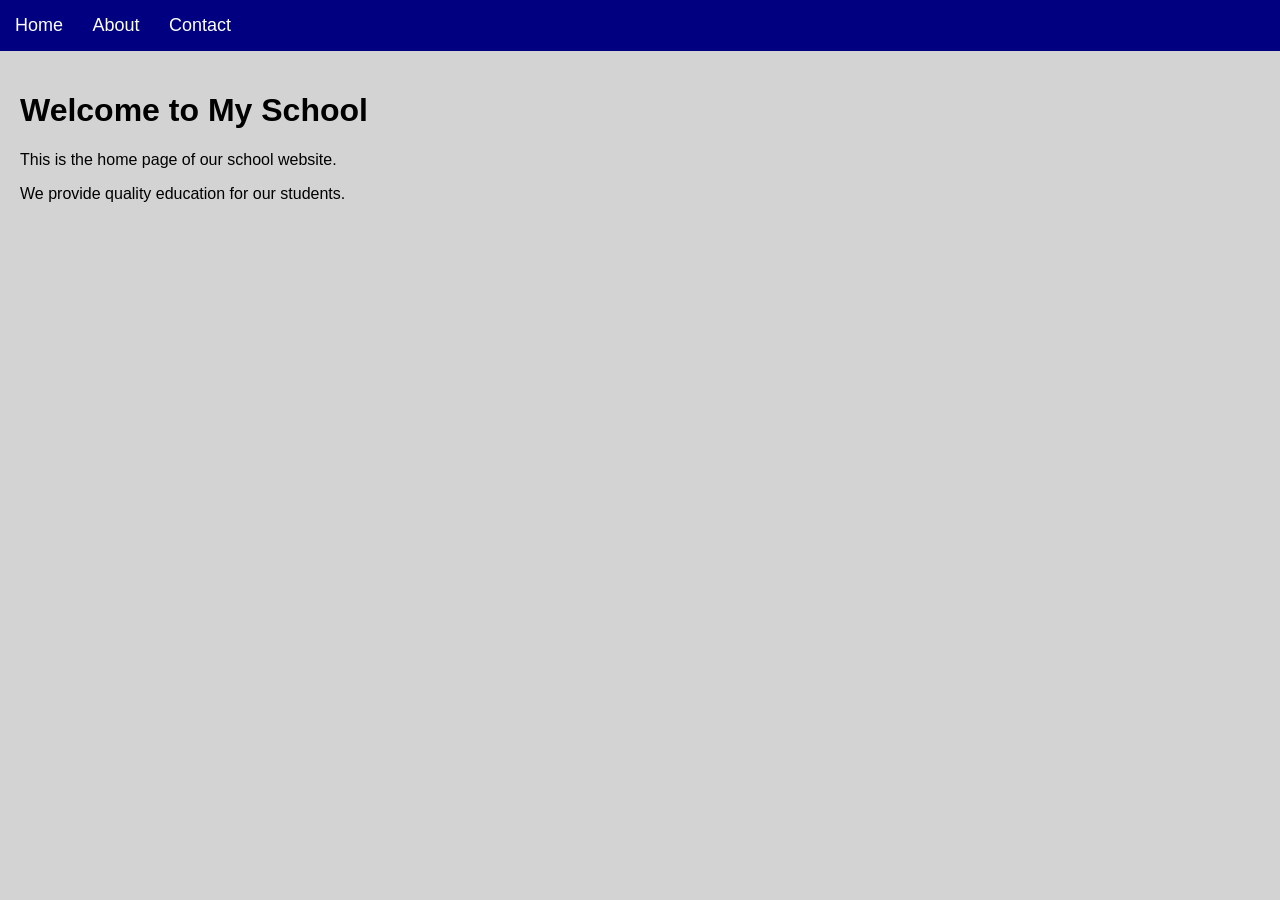
<file: index.html>
<!DOCTYPE html>
<html>
<head>
    <title>Home - My School</title>

    <link rel="stylesheet" href="style.css">
</head>

<body>

    <nav>
        <a href="index.html">Home</a>
        <a href="about.html">About</a>
        <a href="contact.html">Contact</a>
    </nav>

    <main>
        <h1>Welcome to My School</h1>

        <p>This is the home page of our school website.</p>

        <p>We provide quality education for our students.</p>
    </main>

</body>
</html>
</file>
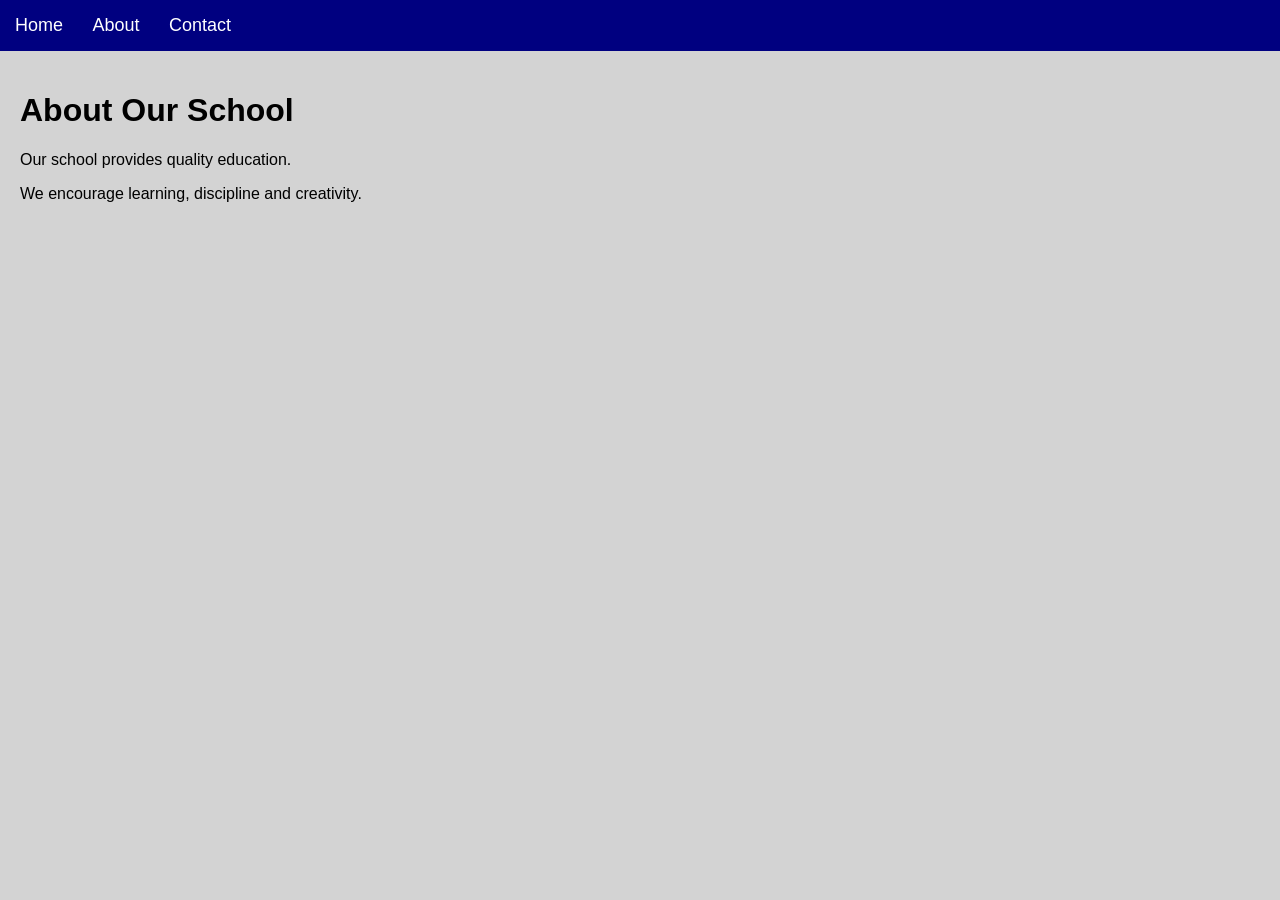
<file: about.html>
<!DOCTYPE html>
<html>
<head>
    <title>About - My School</title>

    <link rel="stylesheet" href="style.css">
</head>

<body>

    <nav>
        <a href="index.html">Home</a>
        <a href="about.html">About</a>
        <a href="contact.html">Contact</a>
    </nav>

    <main>
        <h1>About Our School</h1>

        <p>Our school provides quality education.</p>

        <p>We encourage learning, discipline and creativity.</p>
    </main>

</body>
</html>
</file>
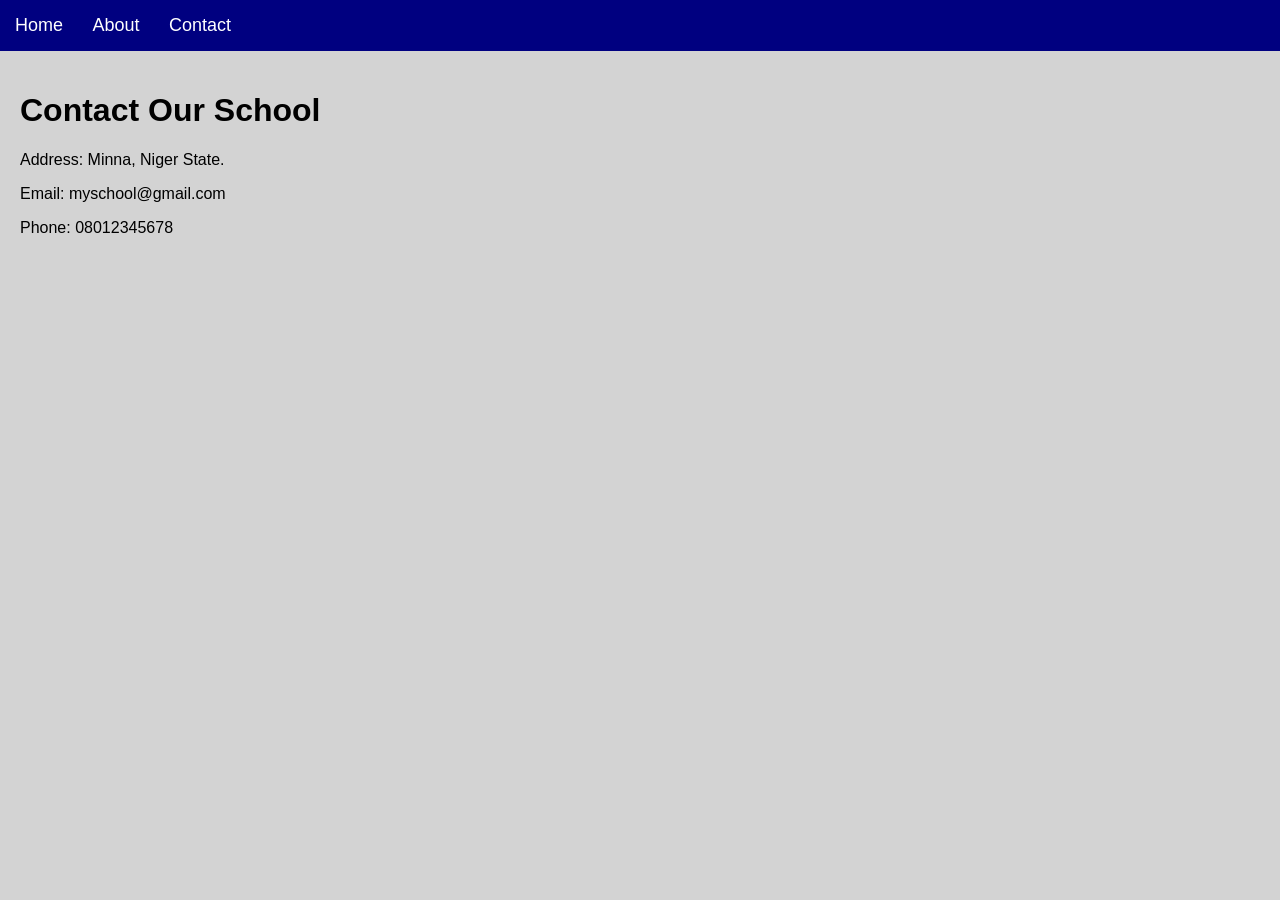
<file: contact.html>
<!DOCTYPE html>
<html>
<head>
    <title>Contact - My School</title>

    <link rel="stylesheet" href="style.css">
</head>

<body>

    <nav>
        <a href="index.html">Home</a>
        <a href="about.html">About</a>
        <a href="contact.html">Contact</a>
    </nav>

    <main>
        <h1>Contact Our School</h1>

        <p>Address: Minna, Niger State.</p>

        <p>Email: myschool@gmail.com</p>

        <p>Phone: 08012345678</p>
    </main>

</body>
</html>
</file>
<file: style.css>
body {
    font-family: Arial;
    margin: 0;
    background-color: lightgray;
}

nav {
    background-color: navy;
    padding: 15px;
}

nav a {
    color: white;
    text-decoration: none;
    margin-right: 25px;
    font-size: 18px;
}

nav a:hover {
    color: yellow;
}

main {
    padding: 20px;
}
</file>
